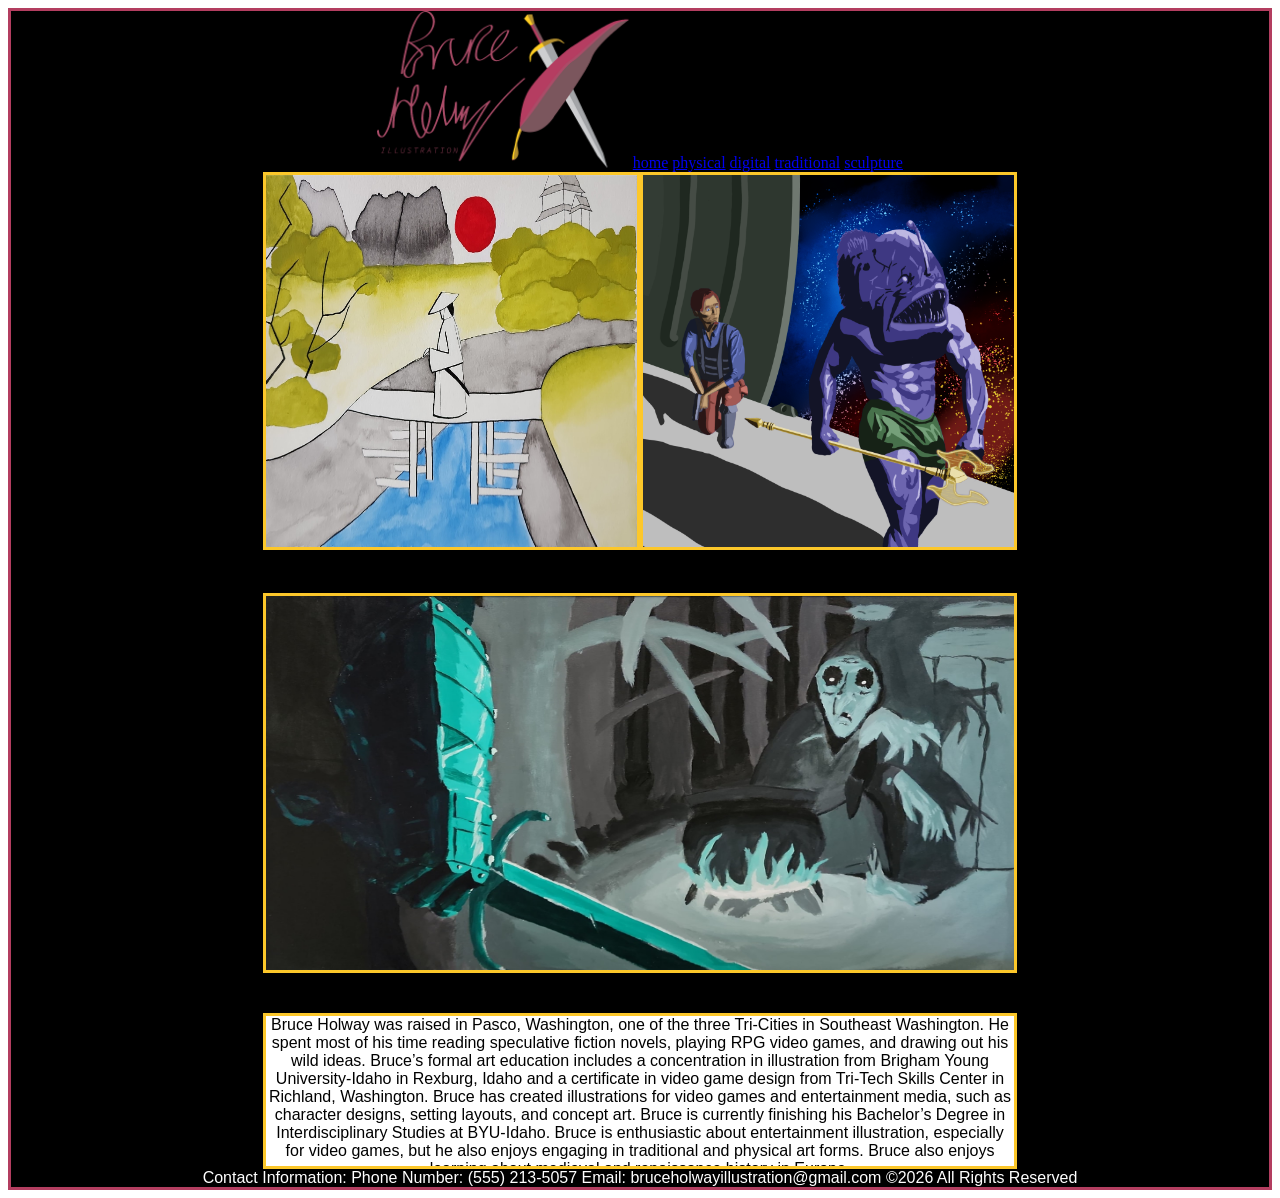
<file: index.html>
<!DOCTYPE html>
<html lang="en">
<head>
    <meta charset="UTF-8">
    <meta name="viewport" content="width=device-width, initial-scale=1.0">
    <title>Document</title>
    
<link rel="stylesheet" href="style.css">
</head>
<body>
    <div id="wrap">
        <header>
            <img src="img/logo.png">
            <a href="url">home</a>
            <a href="url">physical</a>
            <a href="url">digital</a>
            <a href="url">traditional</a>
            <a href="url">sculpture</a>
        </header>
        <main>
            <div class="box"> <img src="img/Bruce Holway 10x7in. Gouache and India Ink on Cold-Press Illustration Board.jpg" alt="wandering rouge"></div>
            <div class="box"> <img src="img/BruceHOlway2DDigitalPainting.png" alt=""> </div>
            <div class="box"> <img src="img/1000002552.jpg" alt=""> </div>
            <div class="box">Bruce Holway was raised in Pasco, Washington, one of the three Tri-Cities in Southeast Washington. He spent most of his time reading speculative fiction novels, playing RPG video games, and drawing out his wild ideas. 
Bruce’s formal art education includes a concentration in illustration from Brigham Young University-Idaho in Rexburg, Idaho and a certificate in video game design from Tri-Tech Skills Center in Richland, Washington. 
Bruce has created illustrations for video games and entertainment media, such as character designs, setting layouts, and concept art. 
Bruce is currently finishing his Bachelor’s Degree in Interdisciplinary Studies at BYU-Idaho. Bruce is enthusiastic about entertainment illustration, especially for video games, but he also enjoys engaging in traditional and physical art forms. Bruce also enjoys learning about medieval and renaissance history in Europe. </div>
        </main>
        <footer class="footer">Contact Information: 

Phone Number: (555) 213-5057 

Email: bruceholwayillustration@gmail.com 

 

©2026 All Rights Reserved 

 </footer>
    </div>
</body>
</html>
</file>
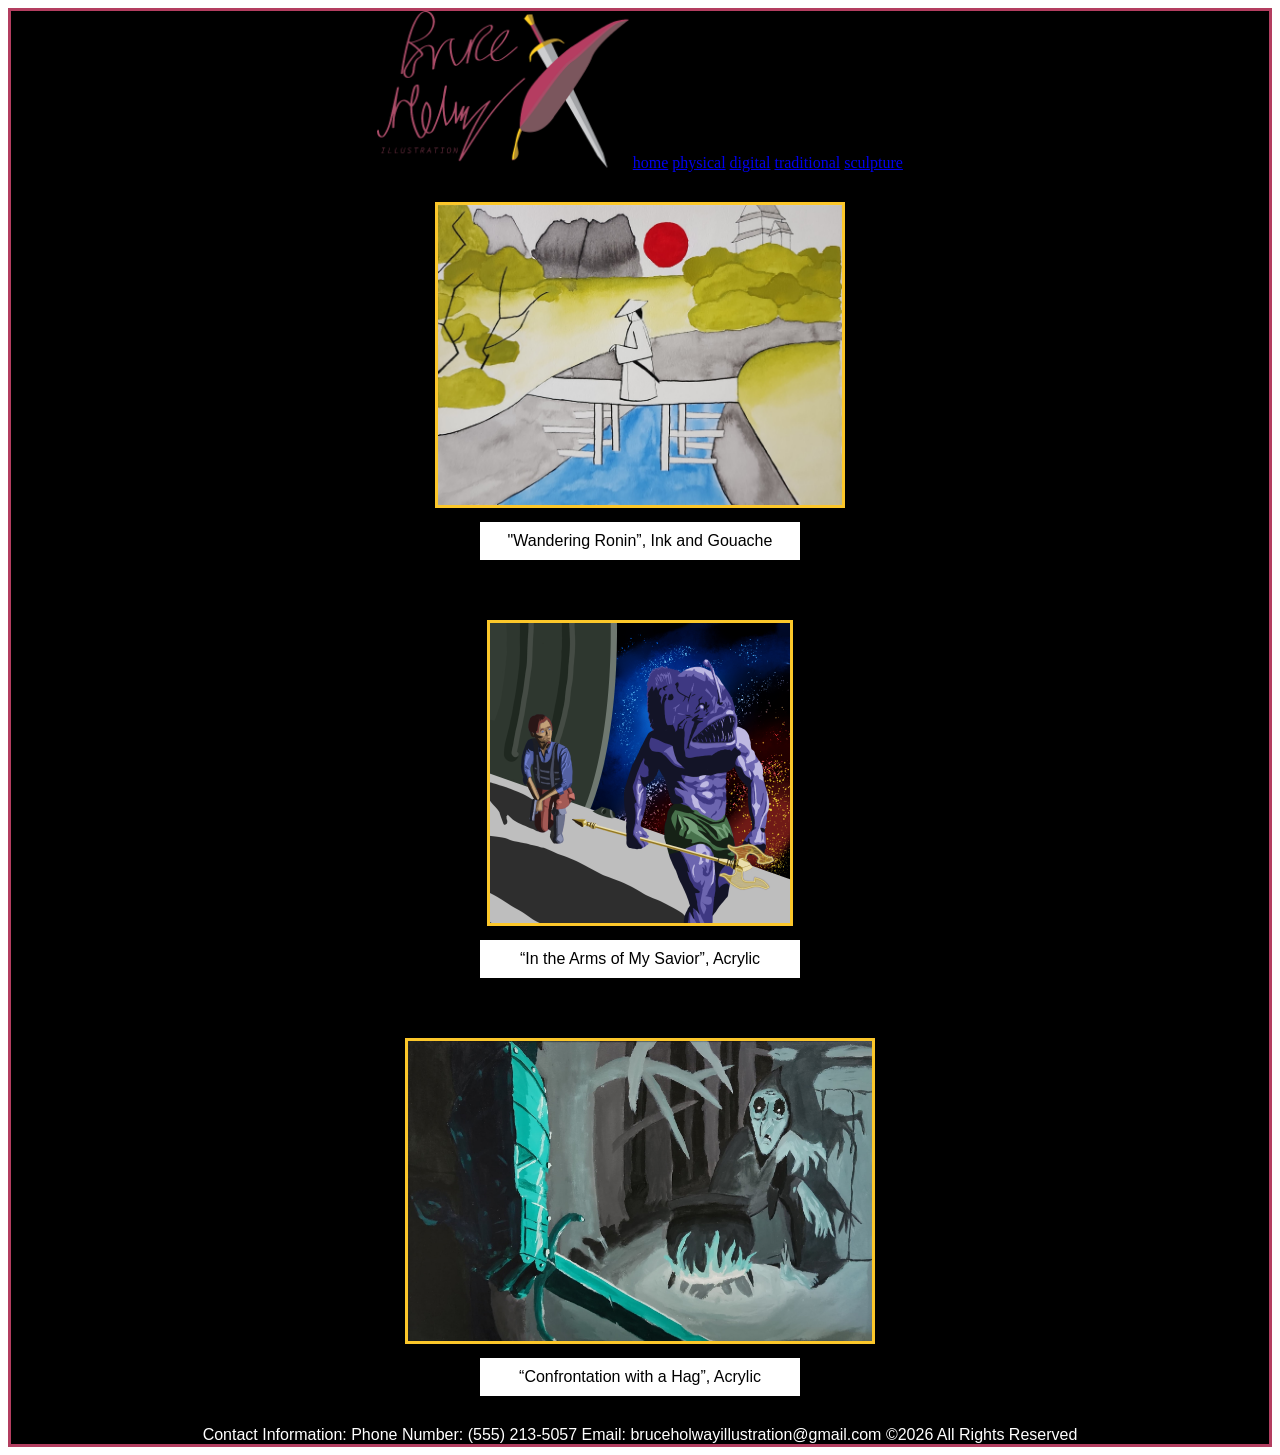
<file: physical.html>
<!DOCTYPE html>
<html lang="en">
<head>
    <meta charset="UTF-8">
    <meta name="viewport" content="width=device-width, initial-scale=1.0">
    <title>Physical Art</title>
    
<link rel="stylesheet" href="style.css">
<link rel="stylesheet" href="styles-artwork-pages.css">
</head>

<body>
    <div id="wrap">
        <header>
            <img src="img/logo.png">
            <a href="index.html">home</a>
            <a href="physical.html">physical</a>
            <a href="digital.html">digital</a>
            <a href="url">traditional</a>
            <a href="url">sculpture</a>
        </header>

        <main>
            <div class="art">
                 <img src="img/Bruce Holway 10x7in. Gouache and India Ink on Cold-Press Illustration Board.jpg" alt="wandering rouge">
                 <p>"Wandering Ronin”, Ink and Gouache</p>
            </div>
            <div class="art"> 
                <img src="img/BruceHOlway2DDigitalPainting.png" alt="In the Arms of My Savior"> 
                <p>“In the Arms of My Savior”, Acrylic</p>
            </div>
            <div class="art"> 
                <img src="img/1000002552.jpg" alt="Confrontation with a hag">
                <p>“Confrontation with a Hag”, Acrylic</p> 
            </div>
        </main>

        <footer class="footer">Contact Information: 

Phone Number: (555) 213-5057 

Email: bruceholwayillustration@gmail.com 

 

©2026 All Rights Reserved 

 </footer>
    </div>
</body>
</html>
</file>
<file: style.css>
#wrap{
    border:solid;
    background-color: black;
    border-color: #b33e60;
    font: #ffff;
    text-align: center;

}
#wrap img{
    width: 20%;
    height: 20%;
    
}
main{
    display:grid;
    grid-template-columns: 1fr 1fr;
    grid-template-rows:1fr 1fr;
    margin-left: 20%;
    margin-right: 20%;
    row-gap: 40px;

}
.box{
    text-align: center;
    font-family: 'Gill Sans', 'Gill Sans MT', Calibri, 'Trebuchet MS', sans-serif;
    border: solid;
    border-color: #fcc72a;
    background-color: white;
    aspect-ratio: 1;
    overflow: hidden;
}
.box:nth-child(3){
    grid-column: span 2;
    aspect-ratio: 2/1;
}
.box:nth-child(4){
    grid-column: span 2;
    aspect-ratio: 5/1;
}
#wrap .box img{
    width: 100%;
    height: 100%;
}
.footer{
    font-family: 'Gill Sans', 'Gill Sans MT', Calibri, 'Trebuchet MS', sans-serif;
    color: white;
    text-align: center;
}
</file>
<file: styles-artwork-pages.css>
main{
    all:revert;
}

#wrap main img{
    all: revert;
    height: 300px;
    border: solid;
    border-color: #fcc72a;
    margin-bottom: 10px;
}

main {
    display: flex;
    flex-direction: column;
}

.art{
    margin: 30px;
    text-align: center;
    font-family: 'Gill Sans', 'Gill Sans MT', Calibri, 'Trebuchet MS', sans-serif;
    overflow: hidden;
}

.art p{
    background-color: white;
    padding: 10px;
    width: 300px;
    margin: auto
}

@media screen and (max-width: 570px) {
    #wrap main img{
        height: 150px;
    }
    .art p {
        width: 170p
    }
}
</file>
